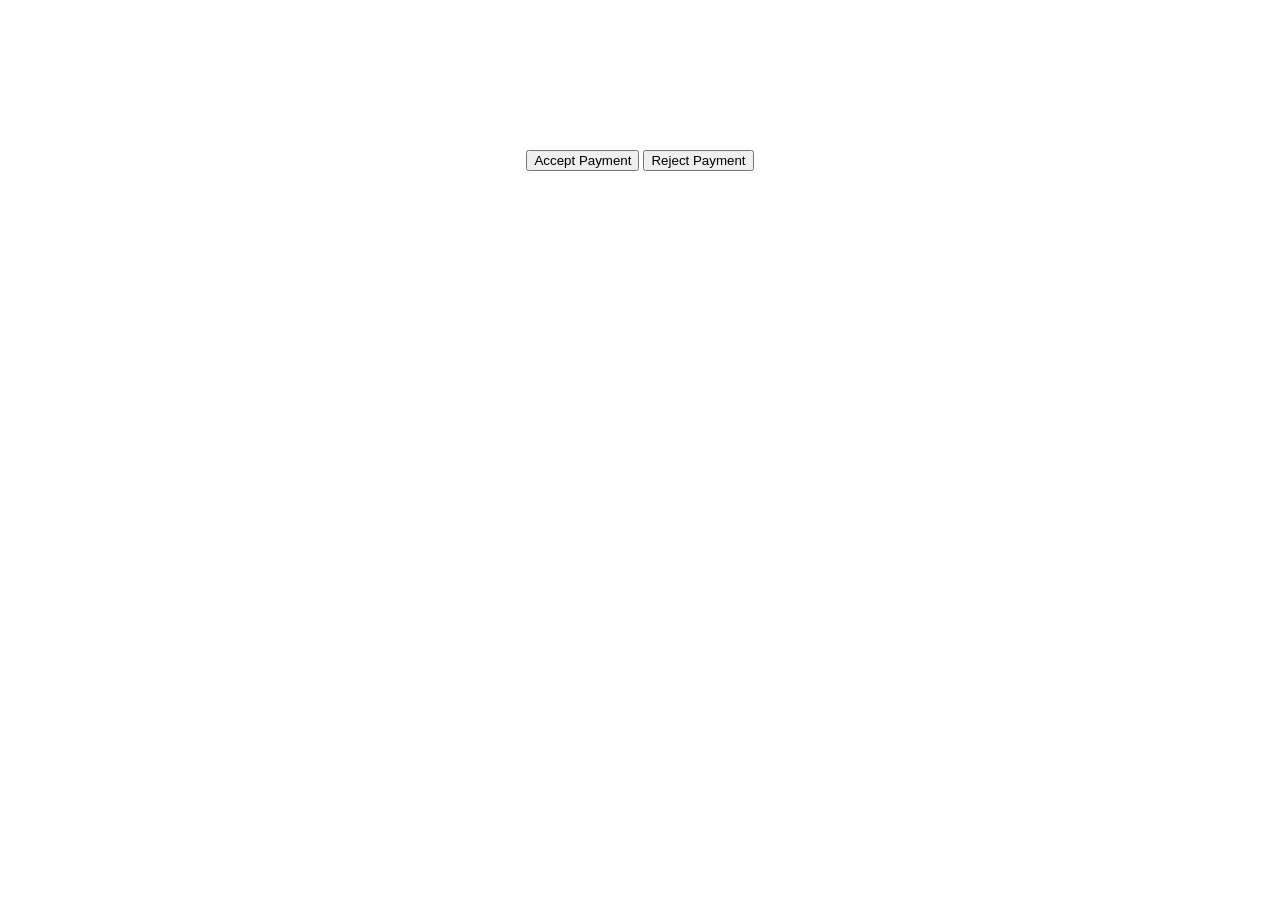
<file: Phonepe/index.html>
<!DOCTYPE html>
<html lang="en">
<head>
    <meta charset="UTF-8">
    <meta name="viewport" content="width=device-width, initial-scale=1.0">
    <title>Document</title>
    <style>
    body {
        display: flex;
        justify-content: center;
        align-items: center;
        height: 300px;
        margin: 10px;
    }

    #paymentContainer {
        text-align: center;
    }

    
    #processing, #success, #failure {
        display: none;
    }

    #processing img {
        width: 100px;
        height: 100px;
        object-fit: cover;
    }

    .success, .failure, .processing {
        padding: 20px;
        border: 1px solid #ccc;
        border-radius: 8px;
        margin-top: 20px;
    }

    .success {
        background-color: #e6f7ec;
        border-color: #52c41a;
        color: #52c41a;
    }

    .failure {
        background-color: #fff1f0;
        border-color: #f5222d;
        color: #f5222d;
    }
</style>
</head>
<body>
    
<title>Payment UI</title>
</head>
<body>

<div id="paymentContainer">
    <button onclick="simulatePayment('accepted')">Accept Payment</button>
    <button onclick="simulatePayment('rejected')">Reject Payment</button>

    <div id="processing" class="processing">
        
        <h2>Processing Payment...</h2>
    </div>

    <div id="success" class="success">
        <h2>Payment Successful</h2>
        <p>Thank you for using PhonePe</p>
    </div>

    <div id="failure" class="failure">
        <h2>Payment Failed</h2>
        <p>Please try again</p>
    </div>
</div>

<script>
    function simulatePayment(status) {
        showProcessingUI();

        setTimeout(function () {
            if (status === 'accepted') {
                showSuccessUI();
            } else {
                showFailureUI();
            }
        }, 2000); 
    }

    function showProcessingUI() {
        hideAllUI();
        document.getElementById('processing').style.display = 'block';
    }

    function showSuccessUI() {
        hideAllUI();
        document.getElementById('success').style.display = 'block';
    }

    function showFailureUI() {
        hideAllUI();
        document.getElementById('failure').style.display = 'block';
    }

    function hideAllUI() {
        document.getElementById('processing').style.display = 'none';
        document.getElementById('success').style.display = 'none';
        document.getElementById('failure').style.display = 'none';
    }
</script>
    
</body>
</html>
</file>
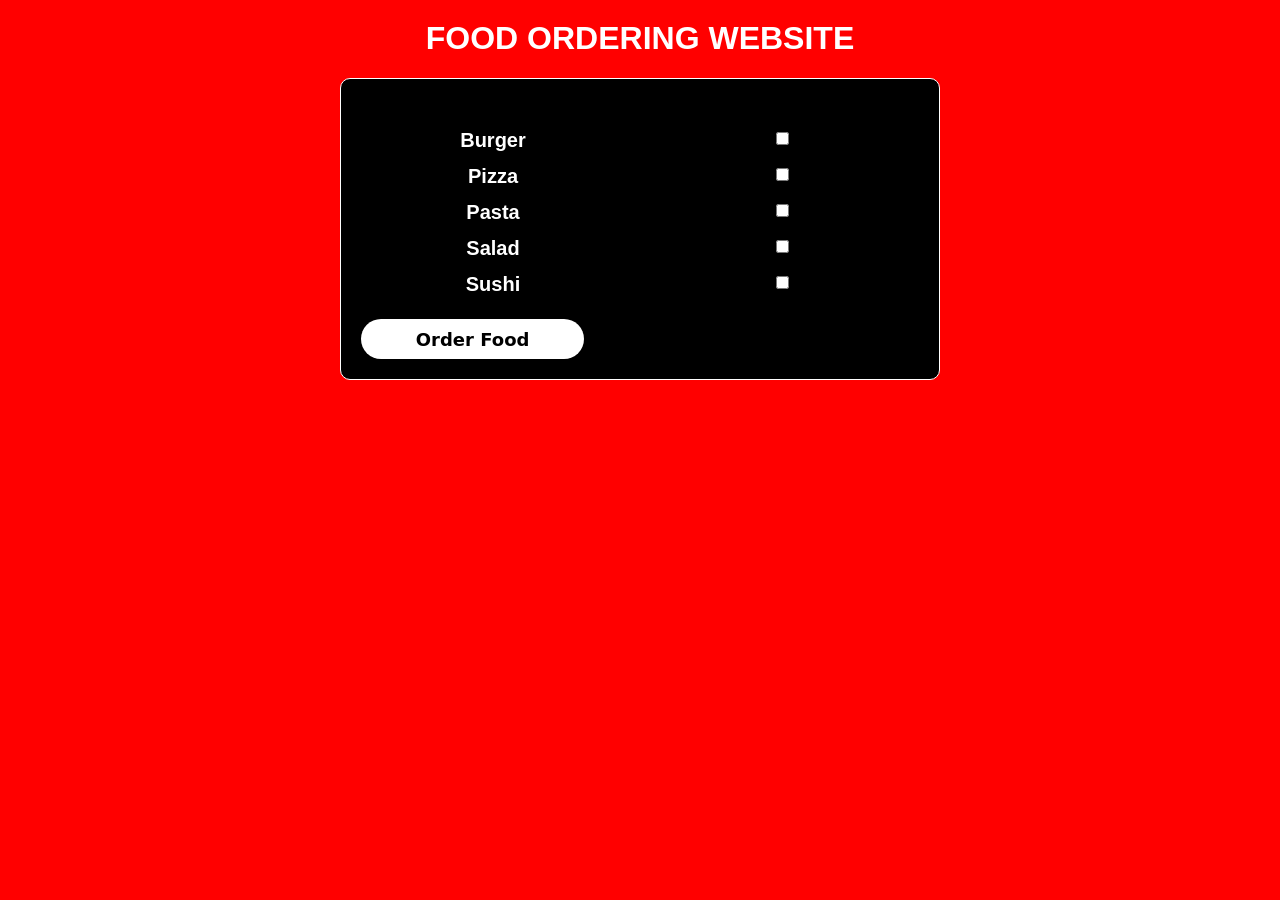
<file: Food Ordering App/zwigato.html>
<!DOCTYPE html>
<html lang="en">
<head>
    <meta charset="UTF-8">
    <meta name="viewport" content="width=device-width, initial-scale=1.0">
    <title>Document</title>
    <link rel="stylesheet" href="./Style.css">
</head>
<body>
    <h1>FOOD ORDERING WEBSITE</h1>

    <div class="main">
        <div id="imgcont"></div>

        <div id="status"></div>

        <div id="FoodItems">
            <label>Burger</label>
            <input type="checkbox" value="Burger">

            <label>Pizza</label>
            <input type="checkbox" value="Pizza">

            <label>Pasta</label>
            <input type="checkbox" value="Pasta">

            <label>Salad</label>
            <input type="checkbox" value="Salad">

            <label>Sushi</label>
            <input type="checkbox" value="Sushi">
        </div>

        <button id="click" onclick="orderfood()">Order Food</button>
    </div>

    <script src="./zwi.js">
        
    </script>
</body>
</html>
</file>
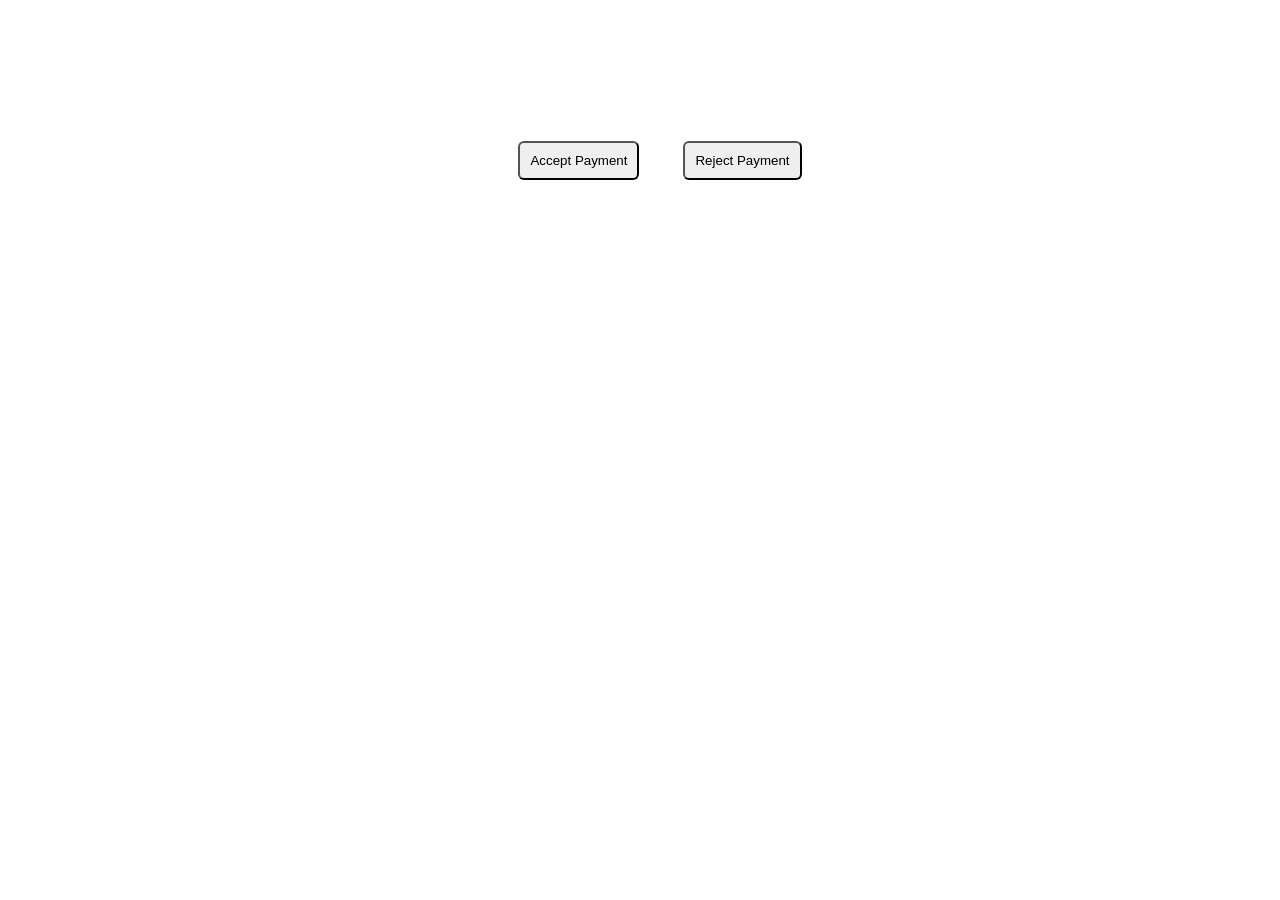
<file: Phonepe/phonepe.html>
<!DOCTYPE html>
<html lang="en">
<head>
    <meta charset="UTF-8">
    <meta name="viewport" content="width=device-width, initial-scale=1.0">
    <title>Payment UI</title>
    <link rel="stylesheet" href="./style.css">
</head>
<body>
<div id="paymentContainer">
    <button class="btn" onclick="simulatePayment('accepted')">Accept Payment</button>
    <button class="btn" onclick="simulatePayment('rejected')">Reject Payment</button>

    <div id="processing" class="processing">
        <h2>Processing Payment...</h2>
    </div>

    <div id="success" class="success">
        <h2>Payment Successful</h2>
        <p>Thank you for using PhonePe</p>
    </div>

    <div id="failure" class="failure">
        <h2>Payment Failed</h2>
        <p>Please try again</p>
    </div>
</div>

<script src="./payment.js">
    
</script>

</body>
</html>
</file>
<file: Food Ordering App/Style.css>
body {
    font-family: Arial, sans-serif;
    background-color: red;
}

h1 {
    text-align: center;
    margin-top: 20px;
    color: white;
}

.main {
    border: 1px solid white;
    background-color: black;
    height: auto;
    max-width: 600px;
    margin: auto;
    padding: 20px;
    box-sizing: border-box;
    border-radius: 10px;
}

#imgcont {
    text-align: center;
    margin-top: 20px;
    color: white;
}

#status {
    text-align: center;
    margin-top: 20px;
    color: white;
}

#FoodItems {
    display: grid;
    grid-template-columns: repeat(2, 1fr);
    gap: 10px;
    text-align: center;
    margin-top: 30px;
    font-weight: 900;
    font-size: 20px;
    color: white;
}

label {
    margin-right: 10px;
}

#click {
    background-color: white;
    color: black;
    width: 40%;
    height: 40px;
    border-radius: 20px;
    border: none;
    margin-top: 20px;
    cursor: pointer;
    font-size: 18px;
    font-weight: 900;
    font-family: system-ui, -apple-system, BlinkMacSystemFont, 'Segoe UI', Roboto, Oxygen, Ubuntu, Cantarell, 'Open Sans', 'Helvetica Neue', sans-serif;
}

#FoodItems input {
    margin-bottom: 10px;
}

#imgcont img {
    max-width: 100%;
    height: auto;
}
</file>
<file: Phonepe/style.css>
body {
    display: flex;
    justify-content: center;
    align-items: center;
    height: 300px;
    margin: 10px;
    background-image: url("https://wallpapercave.com/wp/wp6257053.jpg");
    background-size: 100%;
}

.btn{
    padding: 10px;
    border-radius: 6px;
    margin-left: 40px;
}

#paymentContainer {
    text-align: center;
}

#processing, #success, #failure {
    display: none;
}

#processing img {
    width: 100px;
    height: 100px;
    object-fit: cover;
}

.success, .failure, .processing {
    padding: 20px;
    border: 1px solid white;
    border-radius: 8px;
    margin-top: 20px;
}

.success {
    background-color: white;
    border-color: rgb(6, 254, 6);
    color: rgb(6, 254, 6);
}

.failure {
    background-color: white;
    border-color: red;
    color: red;
}
</file>
